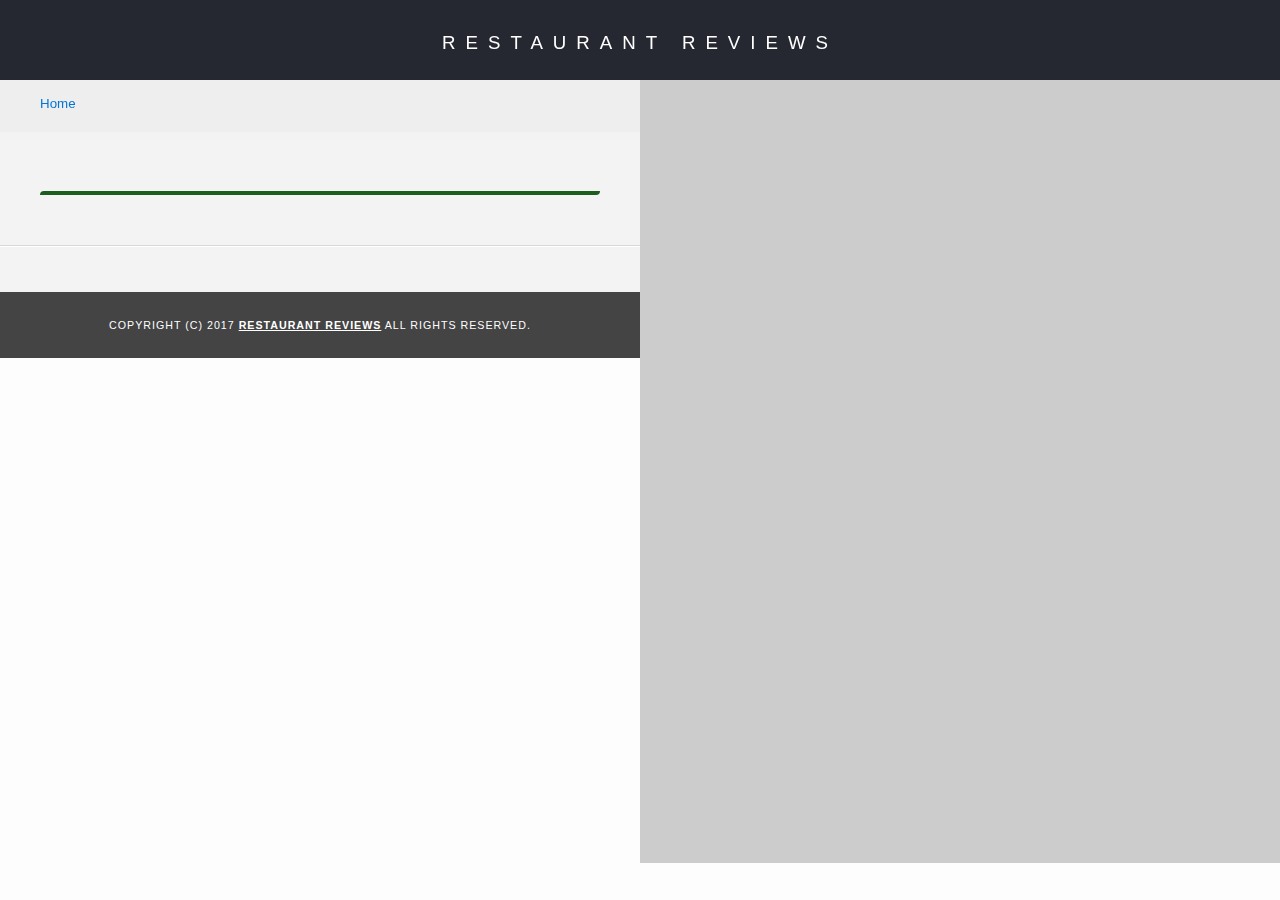
<file: mws-restaurant-stage-1-master/restaurant.html>
<!DOCTYPE html>
<html>

<head>
  <!-- Normalize.css for better cross-browser consistency -->
  <link rel="stylesheet" src="//normalize-css.googlecode.com/svn/trunk/normalize.css" />
  <!-- Main CSS file -->
  <link rel="stylesheet" href="css/styles.css" type="text/css">
  <link rel="stylesheet" href="https://unpkg.com/leaflet@1.3.1/dist/leaflet.css" integrity="sha512-Rksm5RenBEKSKFjgI3a41vrjkw4EVPlJ3+OiI65vTjIdo9brlAacEuKOiQ5OFh7cOI1bkDwLqdLw3Zg0cRJAAQ==" crossorigin=""/>
  <title>Restaurant Info</title>
</head>

<body class="inside">
  <!-- Beginning header -->
  <header>
    <!-- Beginning nav -->
    <nav>
      <h1><a href="/">Restaurant Reviews</a></h1>
    </nav>
    <!-- Beginning breadcrumb -->
    <ul role="breadcrumb" id="breadcrumb" >
      <li><a href="/">Home</a></li>
    </ul>
    <!-- End breadcrumb -->
    <!-- End nav -->
  </header>
  <!-- End header -->

  <!-- Beginning main -->
  <main id="maincontent">
    <!-- Beginning map -->
    <section id="map-container">
      <div role="application" id="map"></div>
    </section>
    <!-- End map -->
    <!-- Beginning restaurant -->
    <section id="restaurant-container">
      <h2 id="restaurant-name"></h2>
      <img id="restaurant-img">
      <p id="restaurant-cuisine"></p>
      <p id="restaurant-address"></p>
      <table id="restaurant-hours"></table>
    </section>
    <!-- end restaurant -->
    <!-- Beginning reviews -->
    <section id="reviews-container">
      <ul id="reviews-list"></ul>
    </section>
    <!-- End reviews -->
  </main>
  <!-- End main -->

  <!-- Beginning footer -->
  <footer id="footer">
    Copyright (c) 2017 <a href="/"><strong>Restaurant Reviews</strong></a> All Rights Reserved.
  </footer>
  <!-- End footer -->
  <script src="https://unpkg.com/leaflet@1.3.1/dist/leaflet.js" integrity="sha512-/Nsx9X4HebavoBvEBuyp3I7od5tA0UzAxs+j83KgC8PU0kgB4XiK4Lfe4y4cgBtaRJQEIFCW+oC506aPT2L1zw==" crossorigin=""></script>
  <!-- Beginning scripts -->
  <!-- Database helpers -->
  <script type="text/javascript" src="js/dbhelper.js"></script>
  <!-- Main javascript file -->
  <script type="text/javascript" src="js/restaurant_info.js"></script>
  <script>
    if('serviceWorker' in navigator) {
        navigator.serviceWorker.register('myOfflineCode.js')
          .then(function() {
                console.log('Service Worker Registered');
          });
      }
  </script>
  <!-- Google Maps -->
  <!-- <script async defer src="https://maps.googleapis.com/maps/api/js?key=AIzaSyA_tKbW6A5pQ-eupxI56myUnHLqYCzOjKo&libraries=places&callback=initMap"></script> -->
  <!-- End scripts -->

</body>

</html>
</file>
<file: mws-restaurant-stage-1-master/css/styles.css>
@charset "utf-8";
/* CSS Document */

body,td,th,p{
  font-family: Arial, Helvetica, sans-serif;
  font-size: 10pt;
  color: #333;
  line-height: 1.5;
}
body {
  background-color: #fdfdfd;
  margin: 0;
  position:relative;
}
ul, li {
  font-family: Arial, Helvetica, sans-serif;
  font-size: 10pt;
  color: #333;
}
ul {
  padding: 0;
}
a {
  color: #6b3b04;
  text-decoration: none;
}
a:hover, a:focus {
  color: #3397db;
  text-decoration: none;
}
a img{
  border: none 0px #fff;
}
h1, h2, h3, h4, h5, h6 {
  font-family: Arial, Helvetica, sans-serif;
  margin: 0 0 20px;
}
article, aside, canvas, details, figcaption, figure, footer, header, hgroup, menu, nav, section {
  display: block;
}
#maincontent {
  background-color: #f3f3f3;
  min-height: 100%;
}
#footer {
  background-color: #444;
  color: #fff;
  font-size: 8pt;
  letter-spacing: 1px;
  padding: 25px;
  text-align: center;
  text-transform: uppercase;
}
#footer a {
  color: #fff;
  text-decoration: underline;
}
/* ====================== Navigation ====================== */
nav {
  width: 100%;
  background-color: #252831;
  text-align:center;
}
nav h1 {
  margin: auto;
  padding: 20px;
}
nav h1 a {
  color: #fff;
  font-size: 14pt;
  font-weight: 200;
  letter-spacing: 10px;
  text-transform: uppercase;
}
#breadcrumb {
    padding: 10px 40px 16px;
    list-style: none;
    background-color: #eee;
    font-size: 17px;
    margin: 0;
    width: calc(50% - 80px);
}

/* Display list items side by side */
#breadcrumb li {
    display: inline;
}

/* Add a slash symbol (/) before/behind each list item */
#breadcrumb li+li:before {
    padding: 8px;
    color: black;
    content: "/\00a0";
}

/* Add a color to all links inside the list */
#breadcrumb li a {
    color: #0275d8;
    text-decoration: none;
}

/* Add a color on mouse-over */
#breadcrumb li a:hover {
    color: #01447e;
    text-decoration: underline;
}
/* ====================== Map ====================== */
#map {
  height: 400px;
  width: 100%;
  background-color: #ccc;
}

/* ====================== Responsiveness ====================== */

@media screen and (max-width: 463px) {
  .container {
    margin: 30px 5px 0;
  }
  #restaurants-list li {
    width: calc(100% - 30px);
  }
}

@media screen and (min-width: 464px) {
  .container {
    margin: 30px 15px 0px;
  }
  #restaurants-list li {
    width: calc(50% - 30px);
  }
}

@media screen and (min-width: 780px) {
  #restaurants-list li {
    width: calc(33.3333% - 30px);
  }
}

@media screen and (min-width: 1000px) {
  #restaurants-list li {
    width: calc(25% - 30px);
  }
}

@media screen and (min-width: 1400px) {
  #restaurants-list li {
    width: calc(20% - 30px);
  }
}
/* ====================== Restaurant Filtering ====================== */
.filter-options {
  width: 100%;
  background-color: #3F729B;
  align-items: center;
}
.filter-options h2 {
  color: #fff;
  font-size: 1rem;
  font-weight: bold;
  line-height: 1;
  margin: 0 20px;
}
.filter-options select {
  background-color: white;
  border: 1px solid #fff;
  font-family: Arial,sans-serif;
  font-size: 11pt;
  height: 35px;
  letter-spacing: 0;
  margin: 10px 15px;
  padding: 0 10px;
  width: 200px;
}

/* ====================== Restaurant Listing ====================== */
#restaurants-list {
  list-style: outside none none;
  margin: 0;
  padding: 10px;
  display: flex; 
  flex-wrap: wrap;
}
#restaurants-list li {
  background-color: #fff;
  font-family: Arial,sans-serif;
  margin: 15px;
  text-align: left;
  box-shadow: 0 4px 8px 0 rgba(0, 0, 0, 0.2), 0 6px 20px 0 rgba(0, 0, 0, 0.19);
}
#restaurants-list .restaurant-img {
  background-color: #ccc;
  display: block;
  margin: 0;
  max-width: 100%;
  min-width: 100%;
 
}
#restaurants-list li h2 {
  color: #6b3b04;
  font-family: Arial,sans-serif;
  font-size: 14pt;
  font-weight: 200;
  letter-spacing: 0;
  line-height: 1.3;
  margin: 20px 0 10px;
  padding: 0 10px;
  text-transform: uppercase;
}
#restaurants-list p {
  margin: 0;
  padding: 0 10px;
  font-size: 11pt;
}
#restaurants-list li a {
  background-color: #00695c;
  color: #ffe0b2;
  display: inline-block;
  font-size: 10pt;
  margin: 10px 0 10px;
  padding: 8px 15px 8px;
  text-align: center;
  text-decoration: none;
  text-transform: uppercase;
  float: left;
}
/* ====================== Restaurant Details ====================== */
.inside header {
  position: fixed;
  top:0;
  width: 100%;
  z-index: 1000;
}
.inside #map-container {
  background: blue none repeat scroll 0 0;
  height: 87%;
  position: fixed;
  right: 0;
  top:80px;
  width: 50%;
}
.inside #map {
  background-color: #ccc;
  height: 100%;
  width: 100%;
}
.inside #footer {
  bottom: 0;
  position: absolute;
  width: calc(50% - 50px);
}
#restaurant-name {
  color: #6b3b04;
  font-family: Arial, sans-serif;
  font-size: 20pt;
  font-weight: 200;
  letter-spacing: 0;
  margin: 15px 0 30px;
  text-transform: uppercase;
  line-height: 1.1;
}
#restaurant-img {
  width: 100%;
  border-radius: 13px 0 13px 0;
}
#restaurant-address {
  font-size: 12pt;
  margin: 10px 0px;
}
#restaurant-cuisine {
  background-color: #1b5e20;
  color: #ddd;
  font-size: 12pt;
  font-weight: 300;
  letter-spacing: 10px;
  margin: 0 0 20px;
  padding: 2px 0;
  text-align: center;
  text-transform: uppercase;
  width: 100%;
  border-radius: 13px 0 13px 0;
}
#restaurant-container, #reviews-container {
  border-bottom: 1px solid #d9d9d9;
  border-top:1px solid #fff;
  padding: 140px 40px 30px;
  width: calc(50% - 80px);
}
#reviews-container {
  padding: 30px 40px 80px;
}
#reviews-container h2 {
  color: #6b3b04;
  font-size: 24pt;
  font-weight: 300;
  letter-spacing: -1px;
  padding-bottom: 1pt;
}
#reviews-list {
  margin: 0;
  padding: 0;
}
#reviews-list li, #reviewForm {
  background-color: #fff;
  display: flex;
  flex-wrap:wrap;
  list-style-type: none;
  margin: 0 0 30px;
  overflow: hidden;
  padding: 0;
  position: relative;
  border-radius: 13px 0 13px 0;
}
#reviews-list li p, #reviewForm p {
  margin: 0 0 10px;
}
#reviews-list li p:nth-child(1), #reviewForm p:nth-child(1) {
  padding: 5px;
  background-color: #eeff41;
  color: #000;
  width: calc(100% - 140px);
}
#reviews-list li p:nth-child(2), #reviewForm p:nth-child(2) {
  padding: 5px;
  background-color: #eeff41;
  color: #000;
  width: 120px;
}
#reviews-list li p:nth-child(3), #reviewForm p:nth-child(3) {
  background-color: #1b5e20;
  color: white;
  padding: 4px;
  margin-left: 5px;
  border-radius: 3px;
  text-transform: uppercase;
}
#reviews-list li p:nth-child(4), #reviewForm p:nth-child(4) {
  margin: 0 5px 10px 5px;
  width: 100%;
}
#reviewForm p:nth-child(4) textarea {
  width: calc(100% - 5px);
}
#reviewForm p:nth-child(5) {
  margin-left: 5px;
}
#restaurant-hours {
  width: 100%;
  overflow-x: auto;
}
#restaurant-hours td {
  color: #333;
}

@media screen and (max-width: 801px) {
  /* Restaurant Detail Page for mobil */
  #breadcrumb {
    width: 100%;
    padding: 10px 5px 16px;
  }

  .inside #map-container {
    height: 400px;
    position: relative;
    top: 121px;
    width: 100%;
  }

  #restaurant-container, #reviews-container {
    width: 100%;
    padding: 0;
    margin: 10px 0 10px;
    position: relative;
    top: 121px;
  }

  #reviews-list li {
    padding: 0;
  }

  .inside #footer {
    position: relative;
    width: 100%;
    top: 121px;
    padding: 25px 0 25px;
  }
}
</file>
